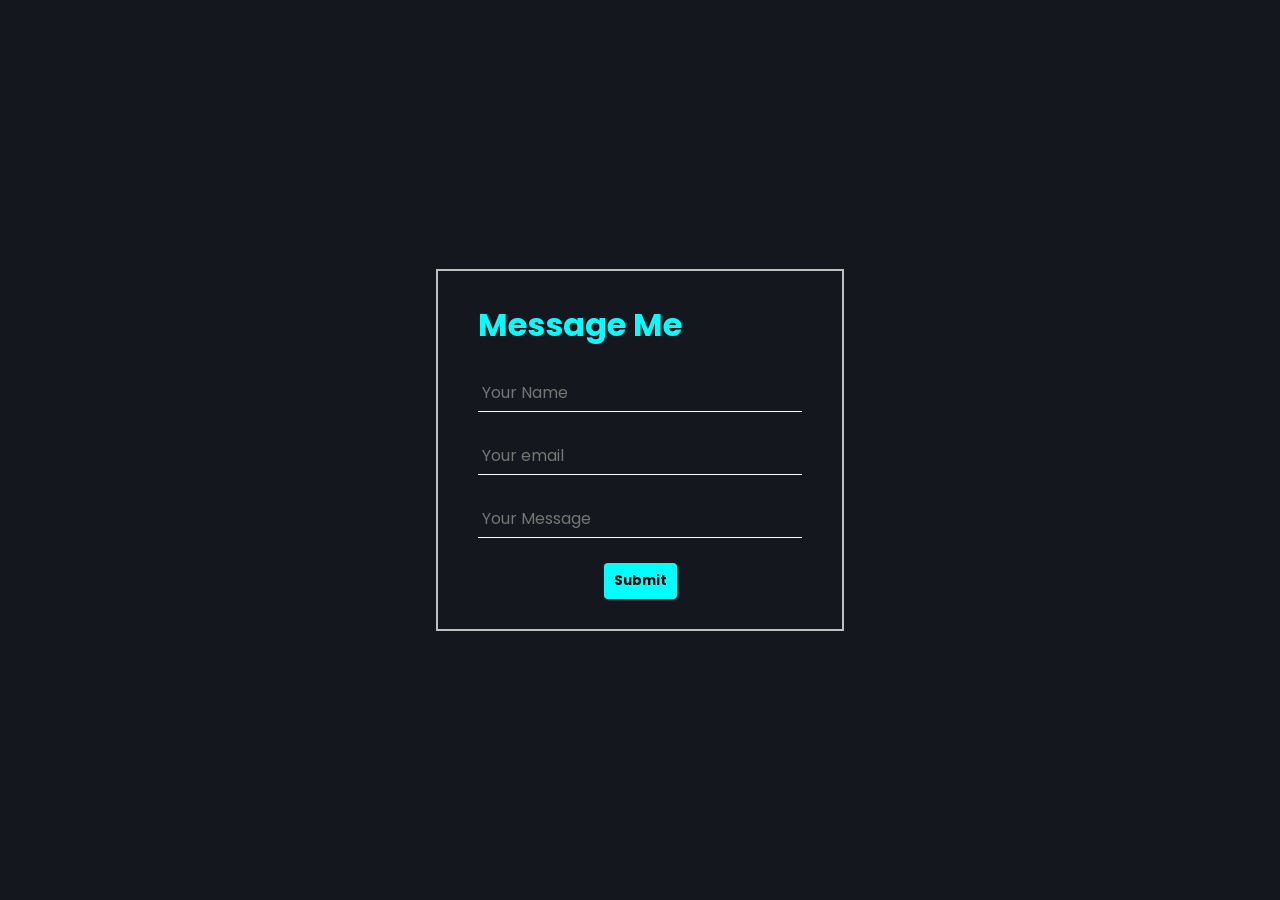
<file: message.html>
<!DOCTYPE html>
<html lang="en">
<head>
    <meta charset="UTF-8">
    <meta name="viewport" content="width=device-width, initial-scale=1.0">
    <title>Message Me</title>
    <link rel="stylesheet" href="message.css">
</head>
<body>
    <form action="https://api.web3forms.com/submit" method="POST">
        <div class="form-content">

            <input type="hidden" name="access_key" value="d3b1c3cd-427c-421d-9596-c81e47cc7473">

            <h1>Message Me</h1>

            <div class="name">
                <input type="text" name="name" placeholder="Your Name" required>
            </div>

            <div class="email">
                <input type="text" name="email" placeholder="Your email">
            </div>

            <div class="msg">
                <input type="text" name="message" placeholder="Your Message" >
            </div>

            <div class="submit">
                <button type="submit">Submit</button>
            </div>
        </div>
    </form>
</body>
</html>
</file>
<file: message.css>
@import url('https://fonts.googleapis.com/css2?family=Poppins:ital,wght@0,100;0,200;0,300;0,400;0,500;0,600;0,700;0,800;0,900;1,100;1,200;1,300;1,400;1,500;1,600;1,700;1,800;1,900&display=swap');

*{
    margin: 0;
    padding: 0;
    box-sizing: border-box;
    font-family: "Poppins",sans-serif;
    color: #00ffff;
}

body{
    width: 100%;
    height: 100vh;
    background-color: #14171d;
    display: flex;
    justify-content: center;
    align-items: center;
}

.form-content{
    width: fit-content;
    padding: 30px 40px;
    border: 2px solid silver;
}

.form-content div:not(.submit){
    margin: 25px 0px;
    border-bottom: 1px solid white;
}

input{
    background-color: transparent;
    border: none;
    outline: none;
    padding: 6px 4px;
    color: white;
    font-size: 16px;
}

.submit button{
    border: none;
    outline: none;
    background-color: #00ffff;
    color: black;
    font-weight: bold;
    padding: 8px 10px;
    border-radius: 4px;
    display: block;
    margin: 0 auto;
}
</file>
